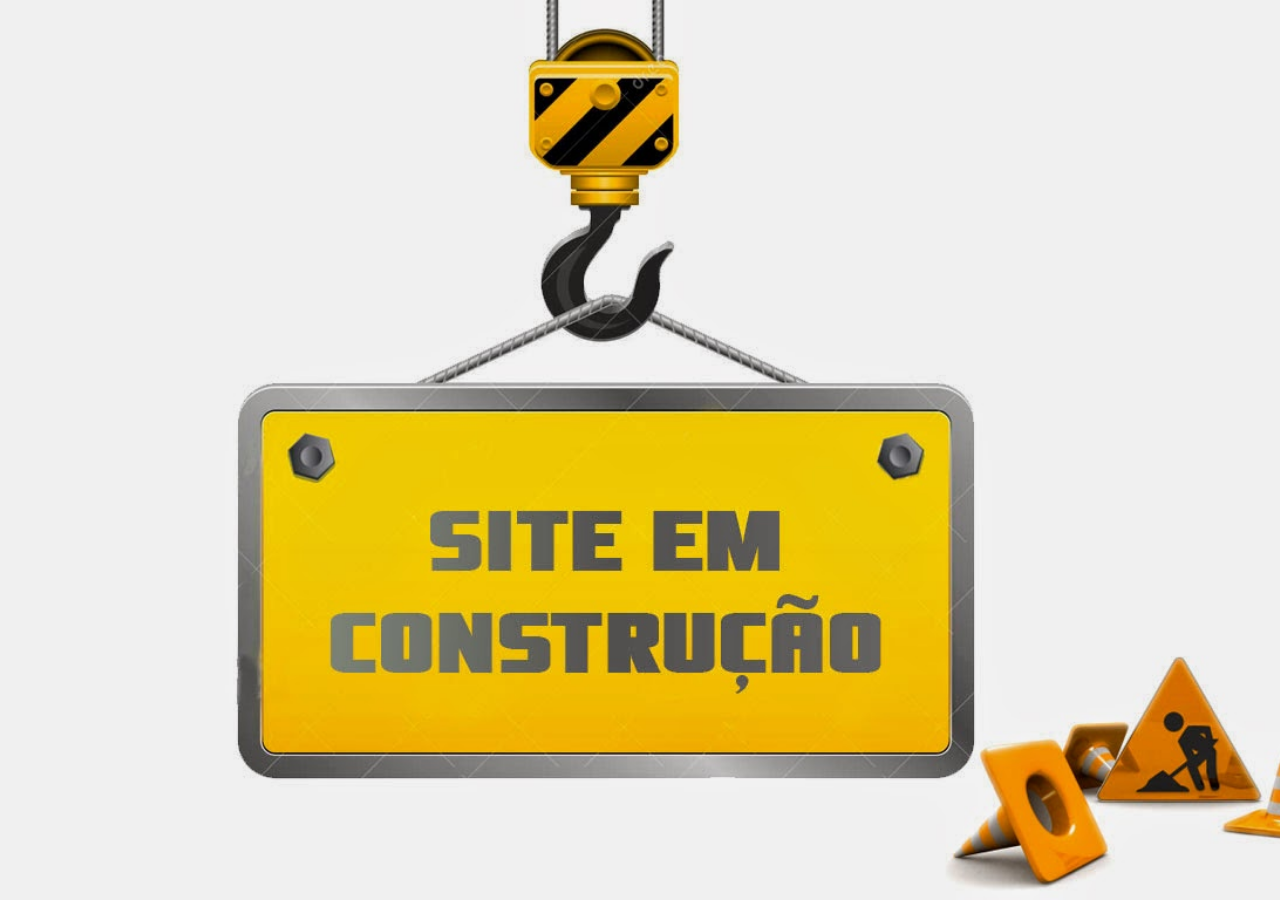
<file: erro.html>
<!DOCTYPE html>
<html lang="pt-br">
<head>
    <meta charset="UTF-8">
    <meta name="viewport" content="width=device-width, initial-scale=1.0">
    <title>Site em Manutenção</title>
    <style>
        * {
            margin: 0;
            padding: 0;
            box-sizing: border-box;
        }

        body {
            background-image: url(/imagens/site_em_construcao.jpg);
            background-size: cover;
            background-position: center;
            background-repeat: no-repeat;
            min-height: 100vh;

    
        }


    </style>
</head>
<body>


</body>
</html>
</file>
